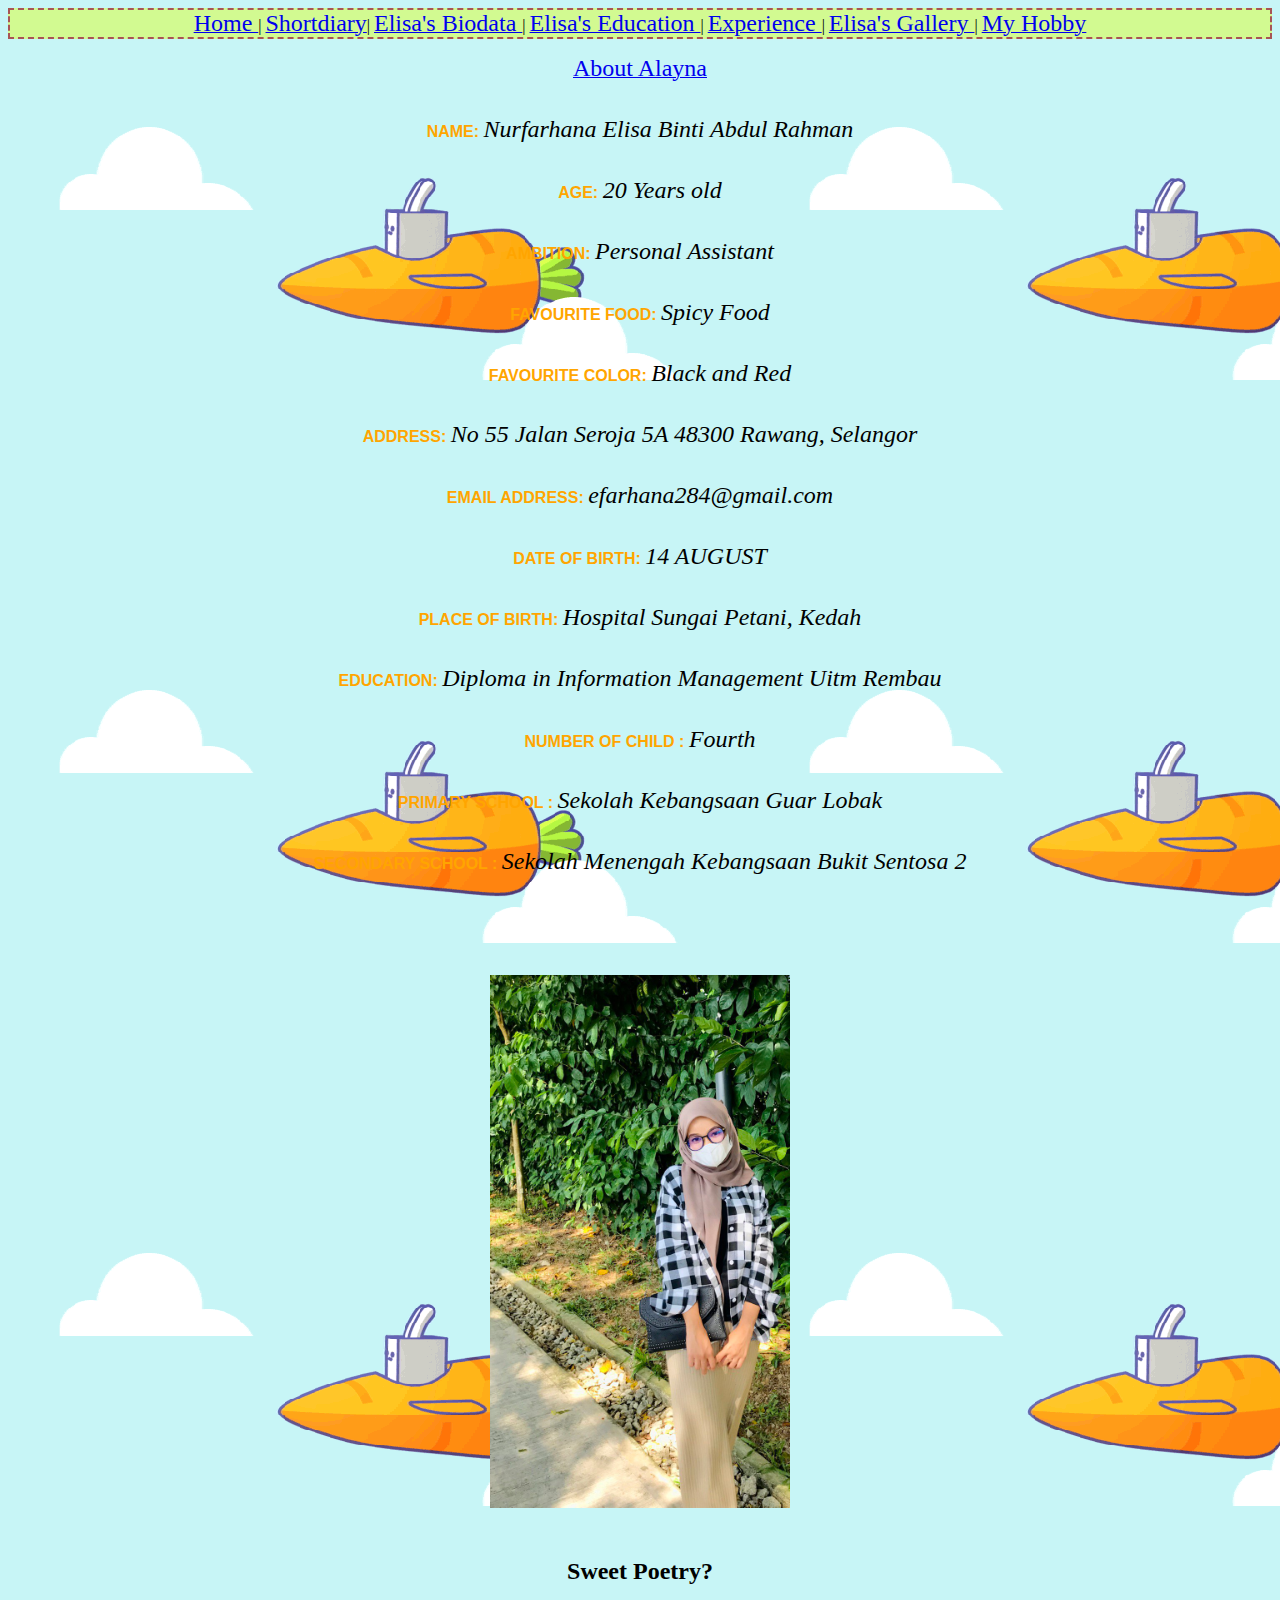
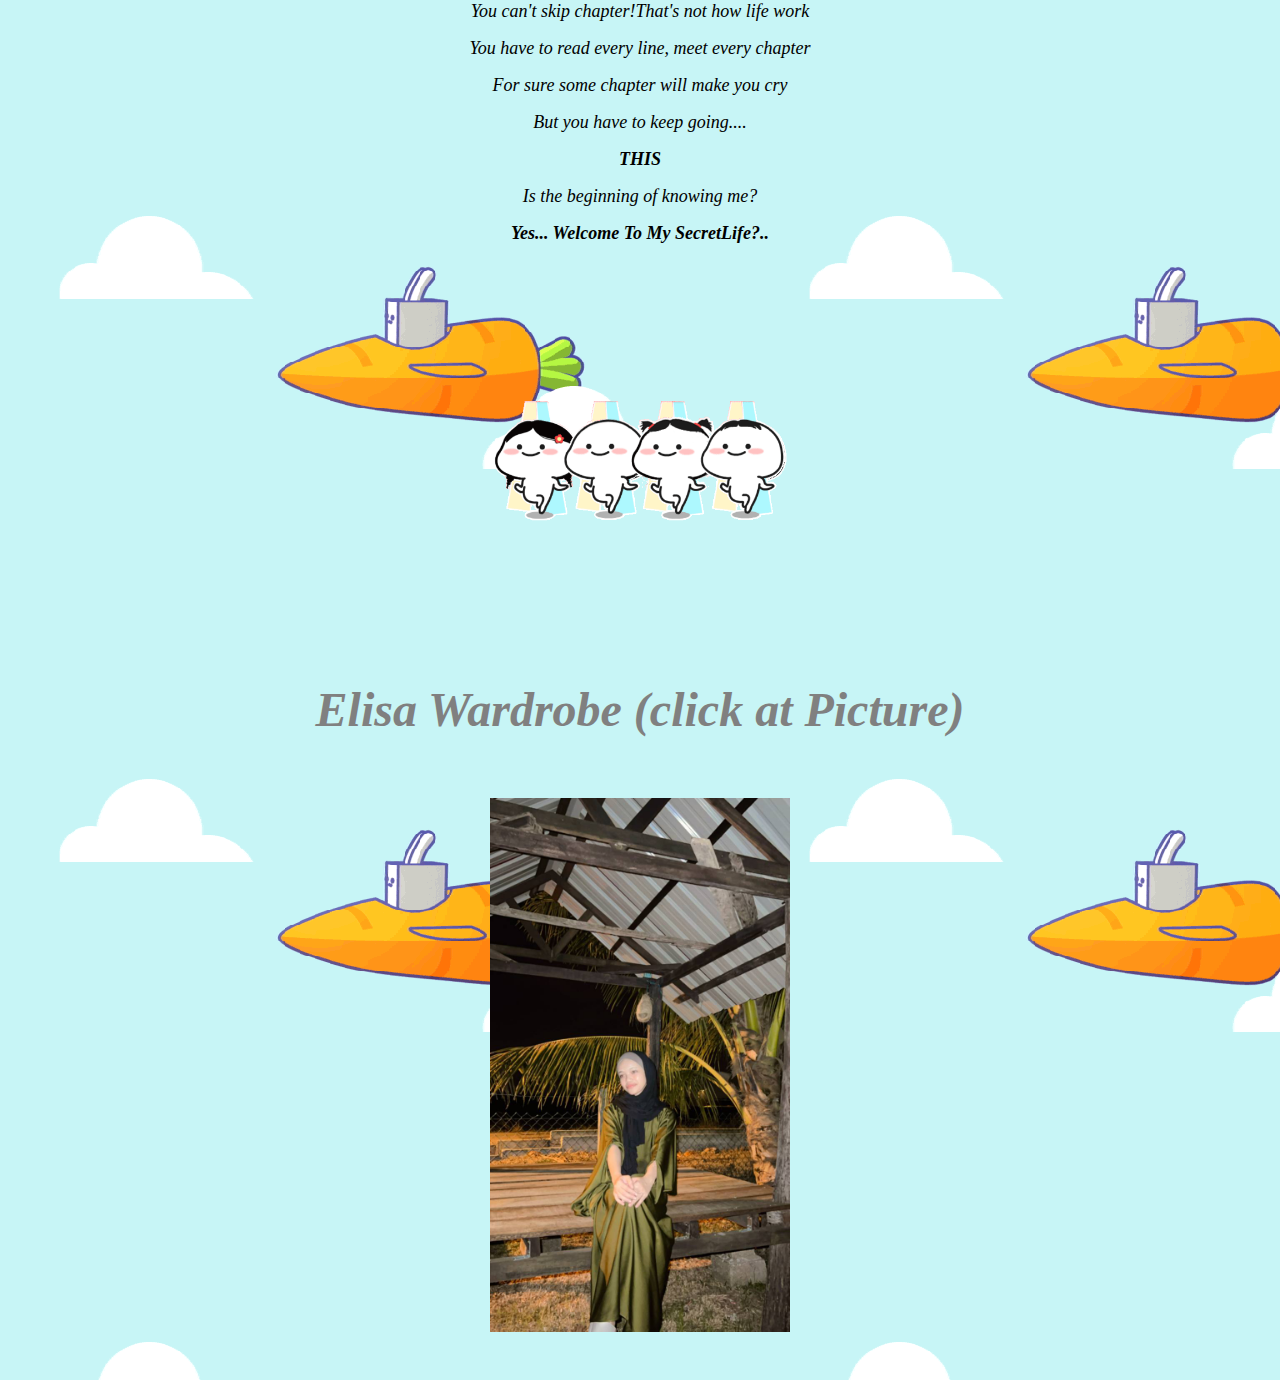
<file: biodata.html>
<html>
        <head>
            <title> Biodata </title>
            
        </head>
    
    </html>
        <title>  Elisa's Biodata </title>
        <div id="menu" align="center">
        </ol>
        <p style="background-color:#d2fa91;border: 2px dashed rgb(168, 84, 84)"> 
            <a href="index.html"><font face= "times new roman", size= 5> Home  </font></a>| 
            <a href="shortdiary.html"> <font face= "times new roman", size= 5> Shortdiary</font></a>|
            <a href="biodata.html"><font face= "times new roman", size= 5> Elisa's Biodata </font></a>| 
            <a href="education.html"><font face= "times new roman", size= 5 >Elisa's Education </font></a>| 
            <a href="experience.html"><font face= "times new roman", size= 5> Experience </font></a>| 
            <a href="gallery.html"><font face= "times new roman", size= 5> Elisa's Gallery </font></a>|
            <a href="hobby.html"><font face= "times new roman", size= 5> My Hobby</font></a></p> 
            <a href="specialme.html"><font face= "times new roman", size= 5> About Alayna</font></a></p>
        <ol type="i">
    </div>
        <body>
        <!-- Insert gif Image-->
        <body background="image/carrot.gif">

             
            
        <p>
            <center>


            <br>
            <font face=" Arial" , size="3" color="orange"> <b>NAME: </b> </font> <font face="bradley hand" , size="5" > <i> Nurfarhana Elisa Binti Abdul Rahman</i></font>
            <p><br>
            <font face=" Arial" ,  size="3" color=" orange"> <b>AGE: </b> </font> <font face="bradley hand" , size="5" > <i> 20 Years old</i></font>
             <p> <br>
            <font face=" Arial" , size="3" color="orange"> <b>AMBITION: </b> </font> <font face="bradley hand" , size="5" > <i> Personal Assistant </i></font>
            <p><br>
            <font face=" Arial" , size="3" color="orange"> <b>FAVOURITE FOOD: </b> </font> <font face="bradley hand" , size="5" > <i> Spicy Food</i></font>
            <p> <br>
            <font face=" Arial" , size="3" color="orange"> <b>FAVOURITE COLOR: </b> </font> <font face="bradley hand" , size="5" > <i> Black and Red</i></font>
            <p> <br>
            <font face=" Arial" , size="3" color="orange"> <b>ADDRESS: </b> </font> <font face="bradley hand" , size="5" > <i>No 55 Jalan Seroja 5A 48300 Rawang, Selangor </i></font>
            <p> <br>
            <font face=" Arial" , size="3" color="orange"> <b>EMAIL ADDRESS: </b> </font> <font face="bradley hand" , size="5" > <i> efarhana284@gmail.com</i></font>
            <p> <br>
            <font face=" Arial" , size="3" color="orange"> <b>DATE OF BIRTH: </b> </font> <font face="bradley hand" , size="5" > <i> 14 AUGUST </i></font>
            <p> <br>
            <font face=" Arial" , size="3" color="orange"> <b>PLACE OF BIRTH: </b> </font> <font face="bradley hand" , size="5" > <i> Hospital Sungai Petani, Kedah </i></font>
            <p> <br>
            <font face=" Arial" , size="3" color="orange"> <b>EDUCATION: </b> </font> <font face="bradley hand" , size="5" > <i> Diploma in Information Management Uitm Rembau </i></font>
            <p> <br>
            <font face=" Arial" , size="3" color="orange"> <b>NUMBER OF CHILD : </b> </font> <font face="bradley hand" , size="5" > <i> Fourth</i></font>
             <p><br>
            <font face=" Arial" , size="3" color="orange"> <b>PRIMARY SCHOOL : </b> </font> <font face="bradley hand" , size="5" > <i> Sekolah Kebangsaan Guar Lobak</i></font>
             <p><br>
            <font face=" Arial" , size="3" color="orange"> <b>SECONDARY SCHOOL  : </b> </font> <font face="bradley hand" , size="5" > <i> Sekolah Menengah Kebangsaan Bukit Sentosa 2</i></font>
            <p><br>
        </center>
            <p>
            <!--inserting internal images-->
            <center> <img src="image/mine.jpg" width="300px" hspace="50" vspace="50", </center>
                <div id="right"  <p> <center> <body> <font face=" Times new Roman" , size=" 5" > <b> Sweet Poetry?</b></font> 
                <p>
                    <font face=" Times new roman" , size="4" color="black"> <i> You can't skip chapter!That's not how life work </i> </font> 
                    <p>
                    <font face=" Times new roman" , size="4" color="black"> <i>You have to read every line, meet every chapter</i> </font>
                    <p>
                    <font face=" Times new roman" , size="4" color="black"> <i>For sure some chapter will make you cry</i> </font>
                    <p>
                    <font face=" Times new roman" , size="4" color="black"> <i>But you have to keep going....</i> </font>
                    <p>
                    <font face=" Times new roman" , size="4" color="black"> <i><b>THIS </b></i> </font>
                    <p>
                    <font face=" Times new roman" , size="4" color="black"> <i>Is the beginning of knowing me?</i> </font>
                    <p>
                    <font face=" Times new roman" , size="4" color="black"> <i> <b> Yes... Welcome To My SecretLife?.. </b></i> </font>
                    </div>
                </body>
                </center>
            
            <center>  <!--inserting gif images-->
                <img src="image/moni.gif"  width="300px" hspace="50" vspace="50"> </center>
            </p>
            <h1><center><font face="Times new roman" , size="8" color="grey"><i>
                Elisa Wardrobe (click at Picture)  </i></font>
            </h1>
        </body>
        <body>
            <center><img src="image/me2.jpg" width="300px" hspace="40" vspace="40" alt="me" usemap="#image-map"></center>

            <map name="image-map">
                <area shape="rect"
                  coords="32,29,487,998"
                href="https://caftanist.com/products/chanela-kaftan?variant=40392836284590"
                title="kaftan"
                alt="kaftan"
                target="_blank">
            </map>



        </body>





    </head>
</html>
</file>
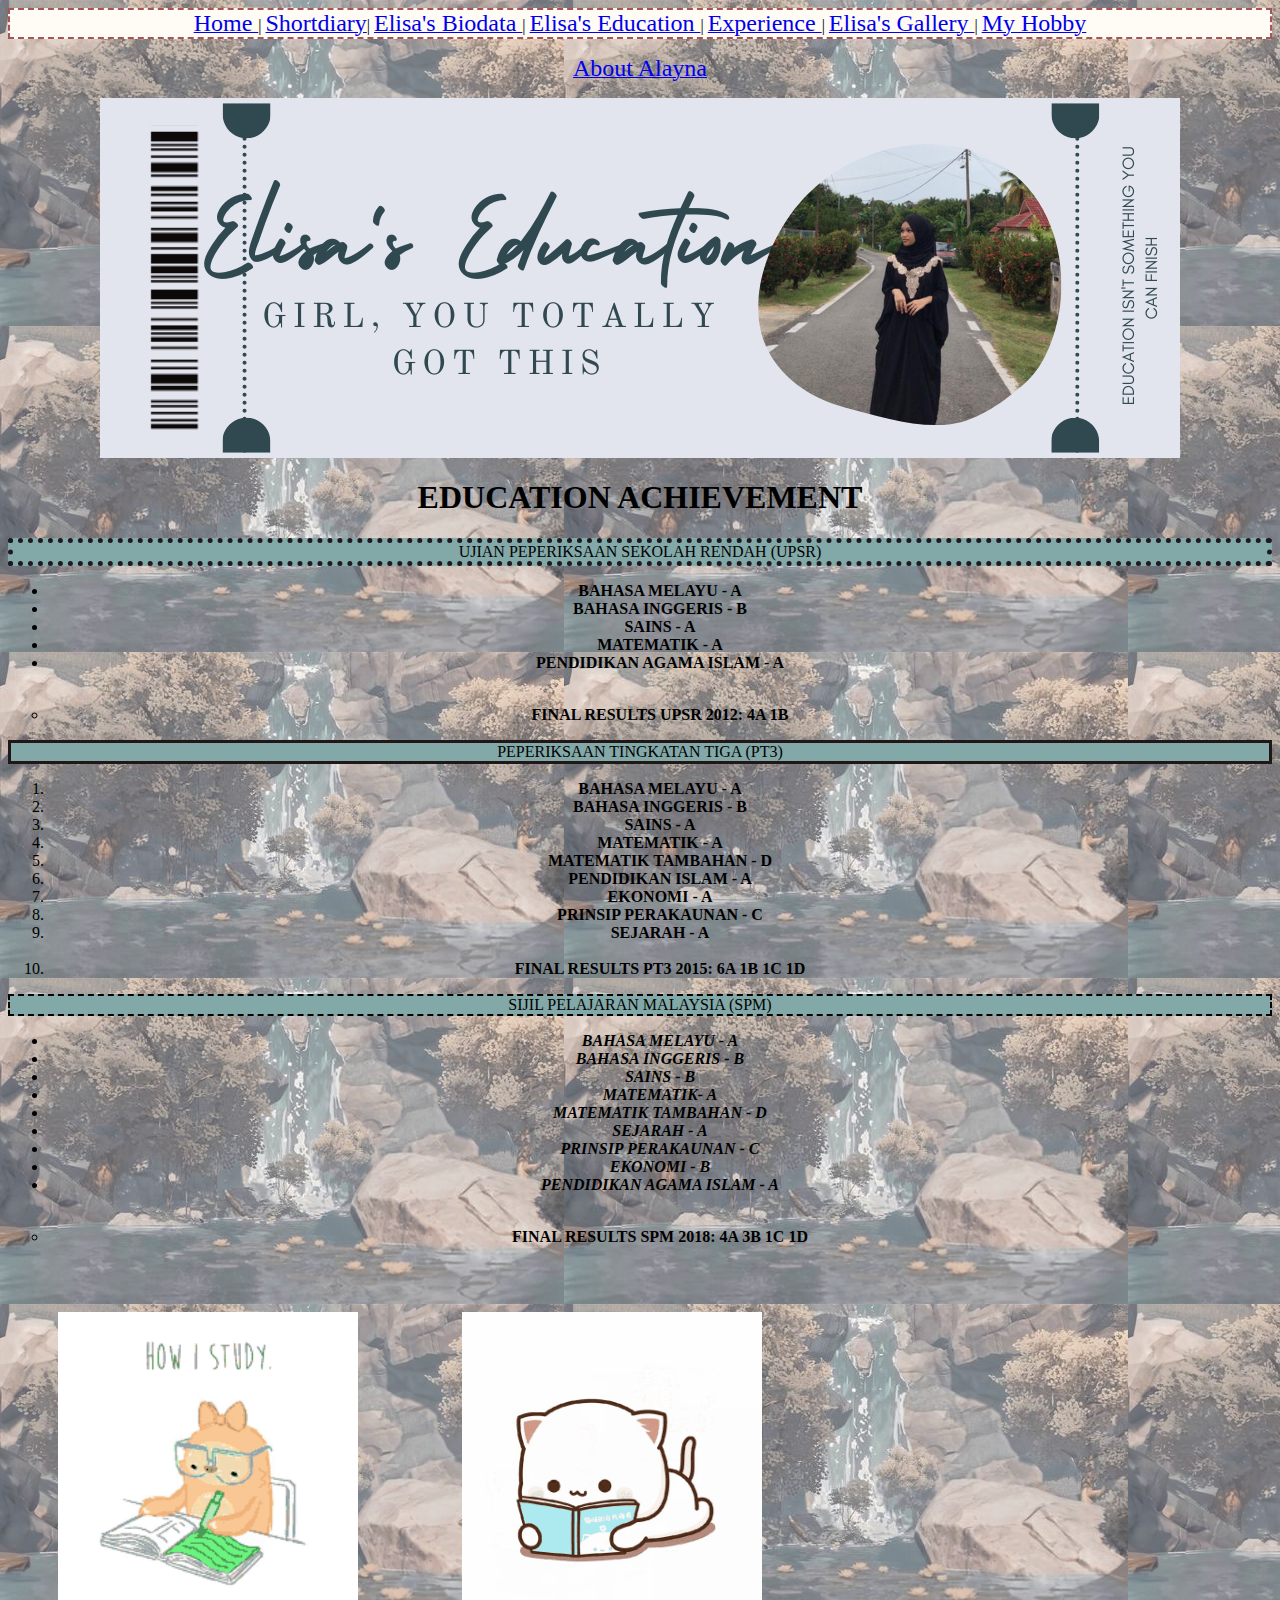
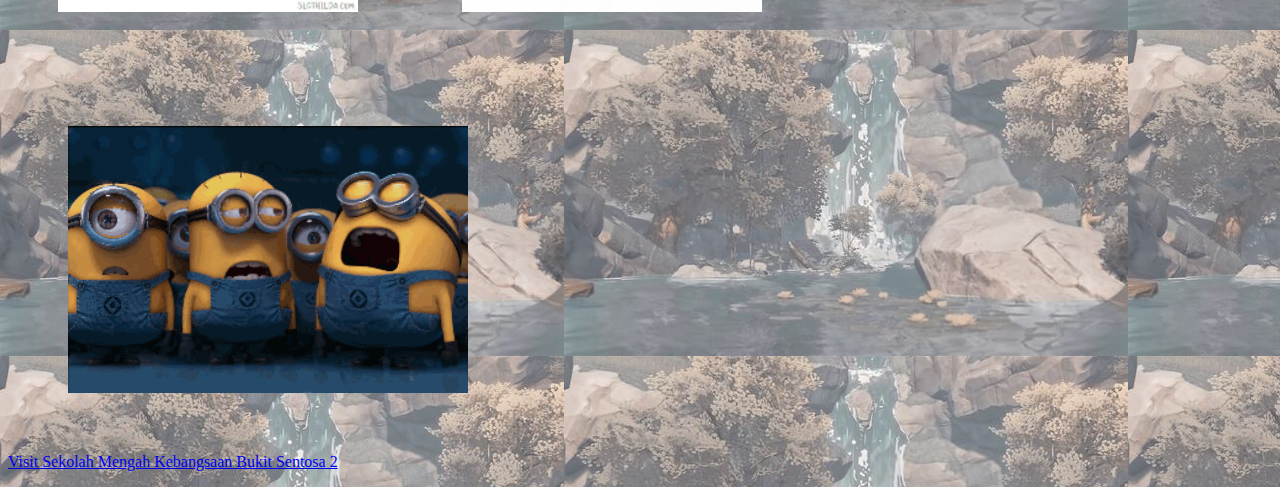
<file: education.html>
<html>
    <head>
        <title> Elisa's Education </title>
        <body>
            <div id="menu" align="center">
            </ol>
            <p style="background-color:#fffbf5;border: 2px dashed rgb(168, 84, 84)"> 
                <a href="index.html"><font face= "times new roman", size= 5> Home  </font></a>| 
                <a href="shortdiary.html"> <font face= "times new roman", size= 5> Shortdiary</font></a>|
                <a href="biodata.html"><font face= "times new roman", size= 5> Elisa's Biodata </font></a>| 
                <a href="education.html"><font face= "times new roman", size= 5 >Elisa's Education </font></a>| 
                <a href="experience.html"><font face= "times new roman", size= 5> Experience </font></a>| 
                <a href="gallery.html"><font face= "times new roman", size= 5> Elisa's Gallery </font></a>|
                <a href="hobby.html"><font face= "times new roman", size= 5> My Hobby</font></a></p> 
                <a href="specialme.html"><font face= "times new roman", size= 5> About Alayna</font></a></p>
            <ol type="i">
        </div>
            <!-- Insert Internal Image-->
            <body background="image/bcedu.jpg">
            <center>
            <!-- Insert Internal Image-->
            <img src="image/education.png">
                <p>
                
                    <h1>EDUCATION ACHIEVEMENT</h1>
 
    <p style="background-color:rgb(130, 168, 168); border:  5px dotted  rgb(32, 26, 32)">UJIAN PEPERIKSAAN SEKOLAH RENDAH (UPSR)</p>
      <ul>
        <li> <b>BAHASA MELAYU - A </b></li>
        <li><b> BAHASA INGGERIS - B </b></li>
        <li> <b> SAINS - A</b></li>
        <li> <b> MATEMATIK - A</b></li>
        <li> <b> PENDIDIKAN AGAMA ISLAM - A</b></li>
      </ul>
      <ul type="circle">
        <br>
        <li> <b> FINAL RESULTS UPSR 2012: 4A 1B </b></li>
      </ul>

      <p style="background-color:rgb(130, 168, 168); border: 3px solid rgb(34, 23, 23)"> PEPERIKSAAN TINGKATAN TIGA (PT3)</p>
        <ol>
            <li><b> BAHASA MELAYU - A </b></li>
            <li><b> BAHASA INGGERIS - B </b></li>
            <li><b> SAINS - A </b></li>
            <li><b> MATEMATIK - A </b></li>
            <li><b> MATEMATIK TAMBAHAN - D </b></li>
            <li><b> PENDIDIKAN ISLAM - A </b></li>
            <li><b> EKONOMI - A </b></li>
            <li><b> PRINSIP PERAKAUNAN - C </b></li>
            <li><b> SEJARAH - A </b></li>
            <br>
            <li> <b> FINAL RESULTS PT3 2015: 6A 1B 1C 1D</b></li>
        </ol>
      
        <p style="background-color:rgb(130, 168, 168);border: 2px dashed rgb(3, 3, 3)"> SIJIL PELAJARAN MALAYSIA (SPM)</p>
        <ul>
            <li><b><i>BAHASA MELAYU - A </i></b></li>
            <li><b> <i>BAHASA INGGERIS - B </i></b></li>
            <li><b> <i>SAINS - B </i></b></li>
            <li><b> <i>MATEMATIK- A </i></b></li>
            <li><b> <i>MATEMATIK TAMBAHAN - D </i></b></li>
            <li><b> <i>SEJARAH - A </i></b></li>
            <li><b> <i>PRINSIP PERAKAUNAN  - C </i></b></li>
            <li><b> <i>EKONOMI - B </i></b></li>
            <li><b> <i>PENDIDIKAN AGAMA ISLAM - A</i> </b></li>
        </ul>
        <ul type="circle">
            <br>
            <li> <b> FINAL RESULTS SPM 2018: 4A 3B 1C 1D </b></li>
        
          
        </center>
        </ol>
    </ol>
    
    <left>
   
    <!--inserting gif images-->
    <img src="image/study.gif"  width="300px" hspace="50" vspace="50">  <img src="image/moni1.gif"  width="300px" hspace="50" vspace="50"> <img src="image/moni2.gif"  width="400px" hspace="60" vspace="60">
    </left>
    <br>
    <a href="https://vleadminbea5073.wixsite.com/smkbs2official:/">Visit Sekolah Mengah Kebangsaan Bukit Sentosa 2</a>
                </p>
                
        </body>
    </head>
</html>
</file>
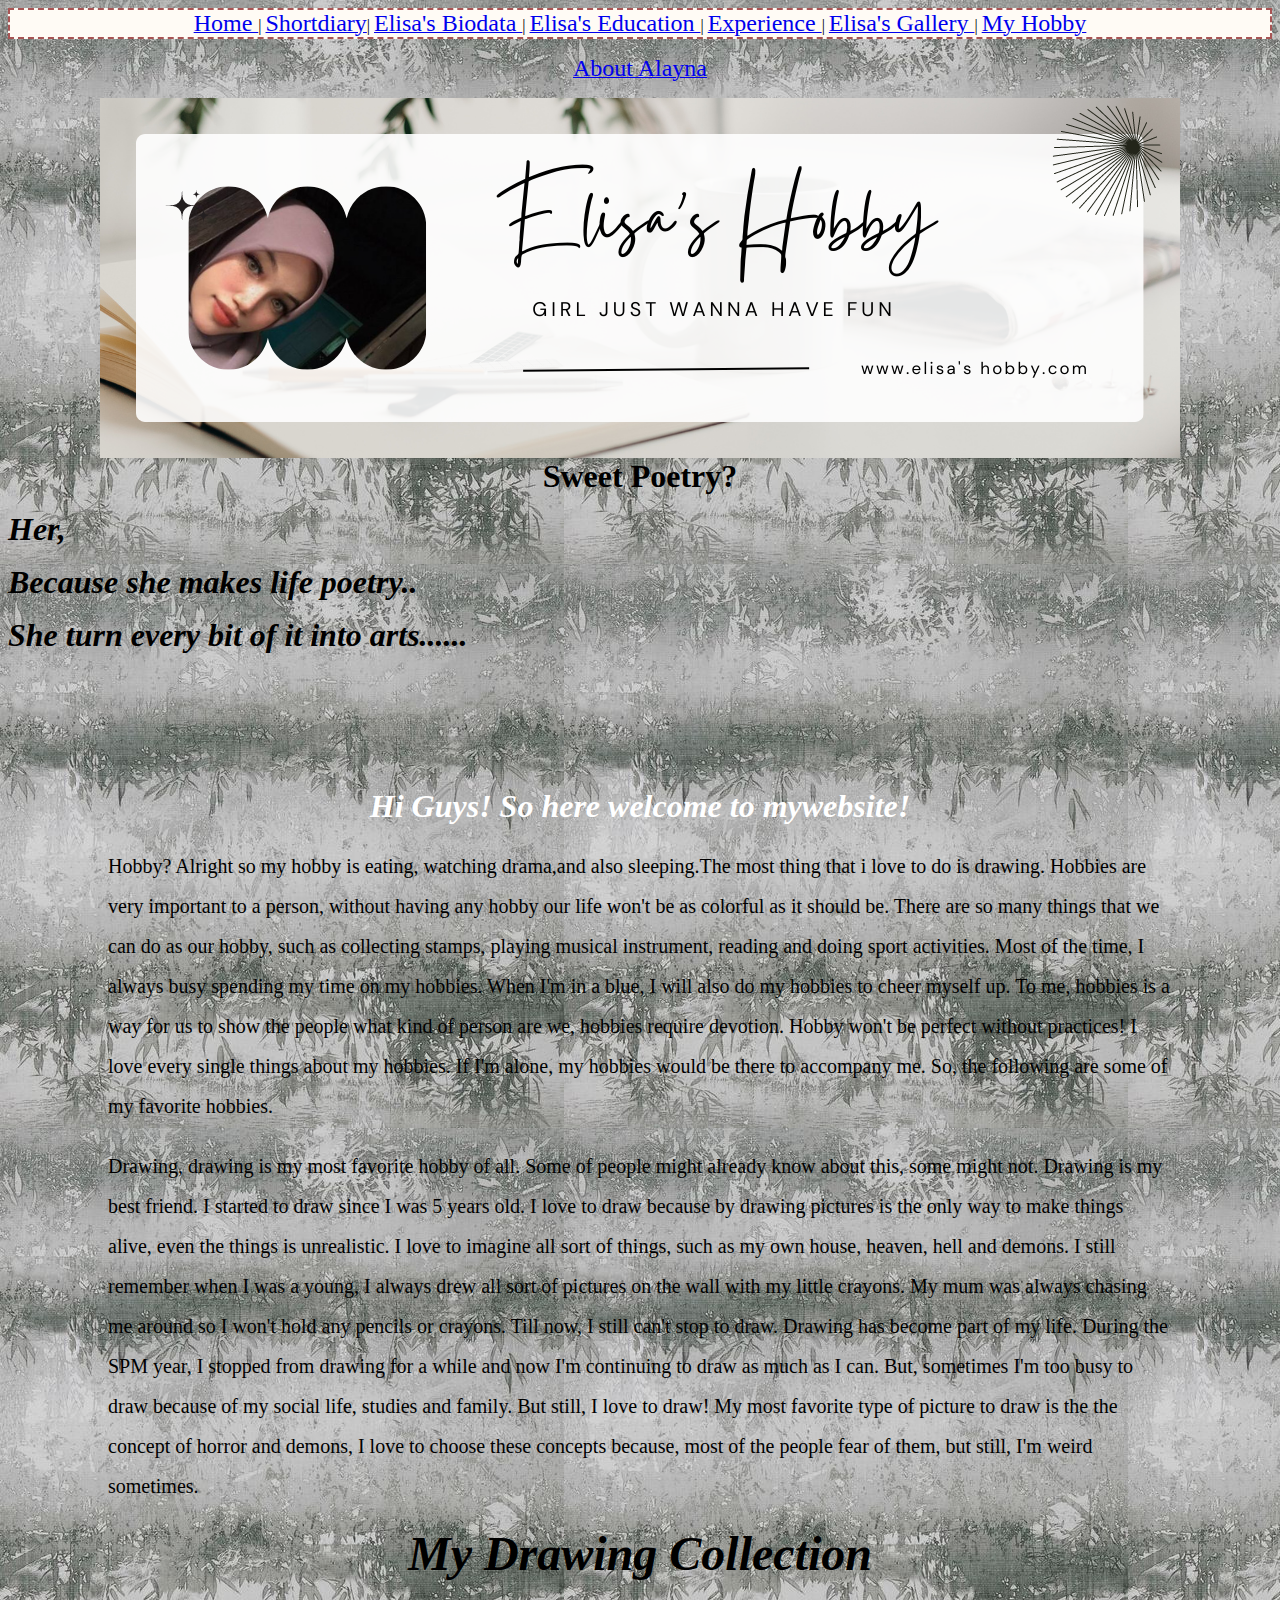
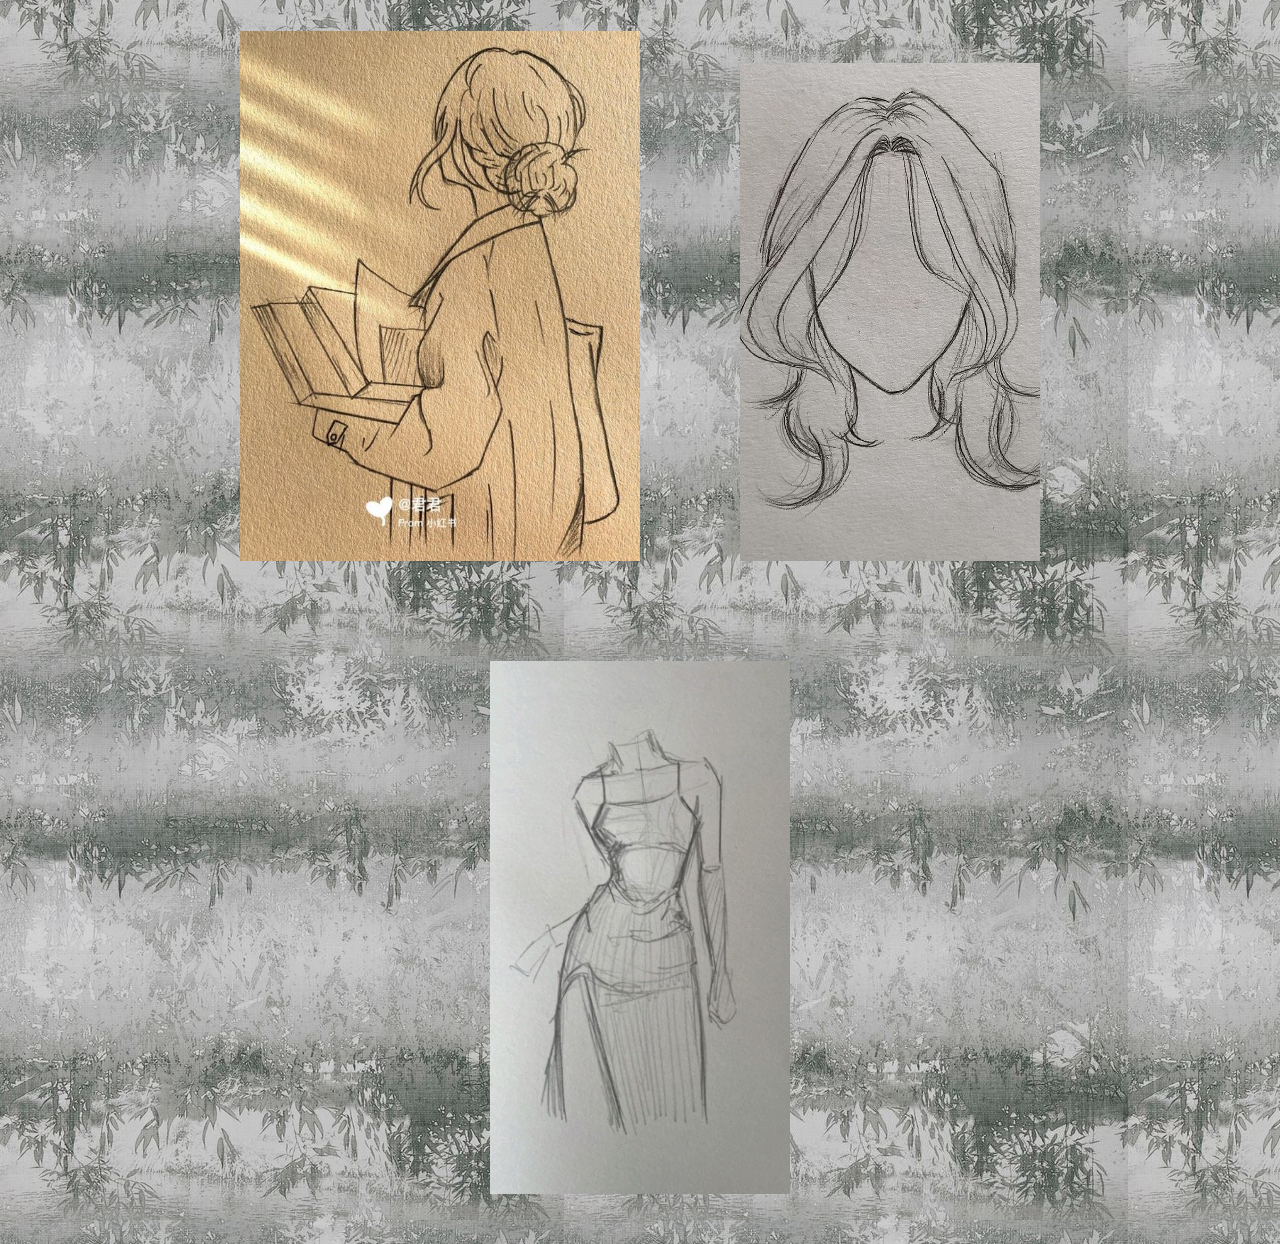
<file: hobby.html>
<html>
    <head>
        <body>
            <title> My Hobby ></title>
            <div id="menu" align="center">
            </ol>
            <p style="background-color:#fffbf5;border: 2px dashed rgb(168, 84, 84)"> 
                <a href="index.html"><font face= "times new roman", size= 5> Home  </font></a>| 
                <a href="shortdiary.html"> <font face= "times new roman", size= 5> Shortdiary</font></a>|
                <a href="biodata.html"><font face= "times new roman", size= 5> Elisa's Biodata </font></a>| 
                <a href="education.html"><font face= "times new roman", size= 5 >Elisa's Education </font></a>| 
                <a href="experience.html"><font face= "times new roman", size= 5> Experience </font></a>| 
                <a href="gallery.html"><font face= "times new roman", size= 5> Elisa's Gallery </font></a>|
                <a href="hobby.html"><font face= "times new roman", size= 5> My Hobby</font></a></p> 
                <a href="specialme.html"><font face= "times new roman", size= 5> About Alayna</font></a></p>
            <ol type="i">
        </div>
        
        <!-- Insert Internal Image-->
        <body background="image/bchob.jpg">
            <center>
        <!-- Insert Internal Image-->
        <img src="image/hobby.png">
            </center>
            <center> <body> <font face=" Times new Roman" , size="6"><b> Sweet Poetry?</b></font> </center>
                <p>
                    <font face=" Times new roman" , size="6" color="black"><b> <i> Her, </i></b> </font> 
                    <p>
                    <font face=" Times new roman" , size="6" color="black"><b> <i> Because she makes life poetry.. </i></b> </font> 
                    <p>
                    <font face=" Times new roman" , size="6" color="black"><b> <i> She turn every bit of it into arts......</i></b> </font> 
                    <p>
                        <br>
        
                    
                        <div style="height:600px; margin:100px;">
                            <font face="times new roman" , color="white"><h1><center><i>Hi Guys! So here welcome to mywebsite!</i></center></h1></font>
                          <font face= "times new roman" <p style="line-height: 2.0; font-size:20px;" , color="black" > Hobby? Alright so my hobby is eating, watching drama,and also sleeping.The most thing that i love to do is drawing. 
                            Hobbies are very important to a person, without having any hobby our life won't be as colorful as it should be. There are so many things that we can do as our hobby, such as collecting stamps, playing musical instrument, reading and doing sport activities. Most of the time, I always busy spending my time on my hobbies. When I'm in  a blue, I will also do my hobbies to cheer myself up. To me, hobbies is a way for us to show the people what kind of person are we, hobbies require devotion. Hobby won't be perfect without practices! I love every single things about my hobbies. If I'm alone, my hobbies would be there to accompany me. So, the following are some of my favorite hobbies.</p>
                            Drawing, drawing is my most favorite hobby of all. Some of people might already know about this, some might not. Drawing is my best friend. I started to draw since I was 5 years old. I love to draw because by drawing pictures is the only way to make things alive, even the things is unrealistic. I love to imagine all sort of things, such as my own house, heaven, hell and demons. I still remember when I was a young, I always drew all sort of pictures on the wall with my little crayons. My mum was always chasing me around so I won't hold any pencils or crayons. Till now, I still can't stop to draw. Drawing has become part of my life. During the SPM year, I stopped from drawing for a while and now I'm continuing to draw as much as I can. But, sometimes I'm too busy to draw because of my social life, studies and family. But still, I love to draw! My most favorite type of picture to draw is the the concept of horror and demons, I love to choose these concepts because, most of the people fear of them, but still, I'm weird sometimes.</font>
                            <p style="line-height: 2.0; font-size:20px;"><a > </a></p>
                            <center><font face=" Times new roman" size="8"> <b> <i> My Drawing Collection</i></b></font></center>
                              <!-- Insert Internal Image-->
                              <center><img src="image/draw.jpg" width="400px" hspace="50" vspace="50"><img src="image/draw1.jpg" width="300px" hspace="50" vspace="50"><img src="image/draw3.jpg"width="300px" hspace="50" vspace="50"></center>

                        </div>
                        <br>
        
                

        </body>
    </head>
</html>
</file>
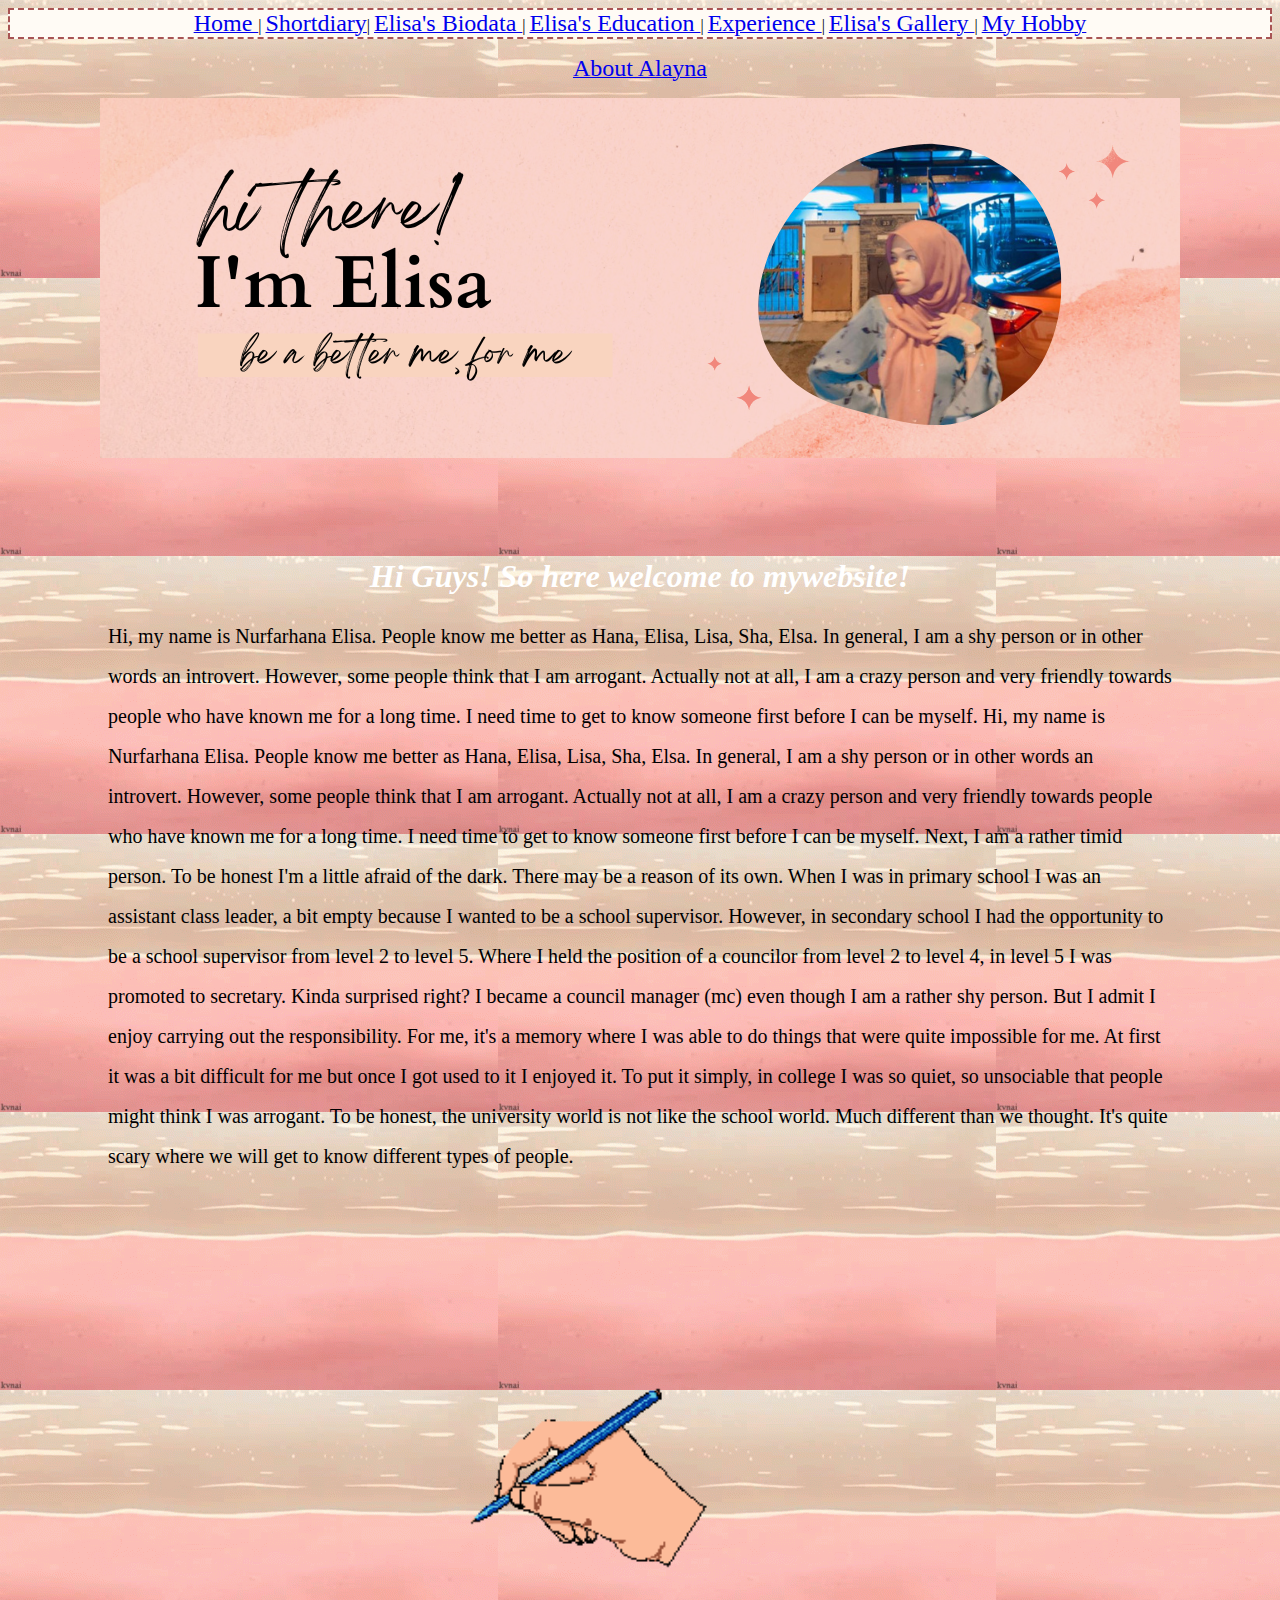
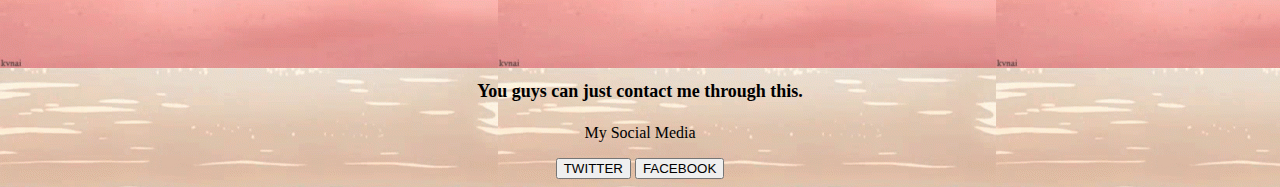
<file: shortdiary.html>
<html>
    <head>
        <title>Elisa’s First Website</title>
        <body>
            <div id="menu" align="center">
            </ol>
            <p style="background-color:#fffbf5;border: 2px dashed rgb(168, 84, 84)">
                 <a href="index.html"><font face= "times new roman", size= 5> Home  </font></a>| 
                <a href="shortdiary.html"> <font face= "times new roman", size= 5> Shortdiary</font></a>|
                <a href="biodata.html"><font face= "times new roman", size= 5> Elisa's Biodata </font></a>| 
                <a href="education.html"><font face= "times new roman", size= 5 >Elisa's Education </font></a>| 
                <a href="experience.html"><font face= "times new roman", size= 5> Experience </font></a>| 
                <a href="gallery.html"><font face= "times new roman", size= 5> Elisa's Gallery </font></a>|
                <a href="hobby.html"><font face= "times new roman", size= 5> My Hobby</font></a></p> 
                <a href="specialme.html"><font face= "times new roman", size= 5> About Alayna</font></a></p>
            <ol type="i">
        </div>
              <!-- Insert Internal Image-->
              <body background="image/wave.gif">
           <p>
            <center>
                 <!-- Insert Internal Image-->
                 <img src="image/I'm Elisa.png">
            </center>
        </p>

<div style="height:600px; margin:100px;">
    <font face="times new roman" , color="white"><h1><center><i>Hi Guys! So here welcome to mywebsite!</i></center></h1></font>
  <p style="line-height: 2.0; font-size:20px;" , color="white" > Hi, my name is Nurfarhana Elisa. People know me better as Hana, Elisa, Lisa, Sha, Elsa. In general, I am a shy person or in other words an introvert. However, some people think that I am arrogant. Actually not at all, I am a crazy person and very friendly towards people who have known me for a long time. I need time to get to know someone first before I can be myself.
    Hi, my name is Nurfarhana Elisa. People know me better as Hana, Elisa, Lisa, Sha, Elsa. In general, I am a shy person or in other words an introvert. However, some people think that I am arrogant. Actually not at all, I am a crazy person and very friendly towards people who have known me for a long time. I need time to get to know someone first before I can be myself. Next, I am a rather timid person. To be honest I'm a little afraid of the dark. There may be a reason of its own. When I was in primary school I was an assistant class leader, a bit empty because I wanted to be a school supervisor. However, in secondary school I had the opportunity to be a school supervisor from level 2 to level 5. Where I held the position of a councilor from level 2 to level 4, in level 5 I was promoted to secretary. Kinda surprised right? I became a council manager (mc) even though I am a rather shy person. But I admit I enjoy carrying out the responsibility. For me, it's a memory where I was able to do things that were quite impossible for me. At first it was a bit difficult for me but once I got used to it I enjoyed it. To put it simply, in college I was so quiet, so unsociable that people might think I was arrogant. To be honest, the university world is not like the school world. Much different than we thought. It's quite scary where we will get to know different types of people.</p>
  <p style="line-height: 2.0; font-size:20px;"><a > </a></p>
</div>
    <center>  <!--inserting gif images-->
        <img src="image/welcome.gif"  width="600px" hspace="50" vspace="50">
   
        <div class="content">
            <h1> <font face=" times new roman" , size= 4> You guys can just contact me through this.</font></h1>
                <p> My Social Media </p>

            <button type="button" onclick="location.href='https:/twitter.com/home/'"> <span></span>TWITTER<span></span></button>
            <button type="button" onclick="location.href='https:/www.facebook.com/'"><span></span>FACEBOOK<span></span></button>


</div>
   
    </head>
</html>
</file>
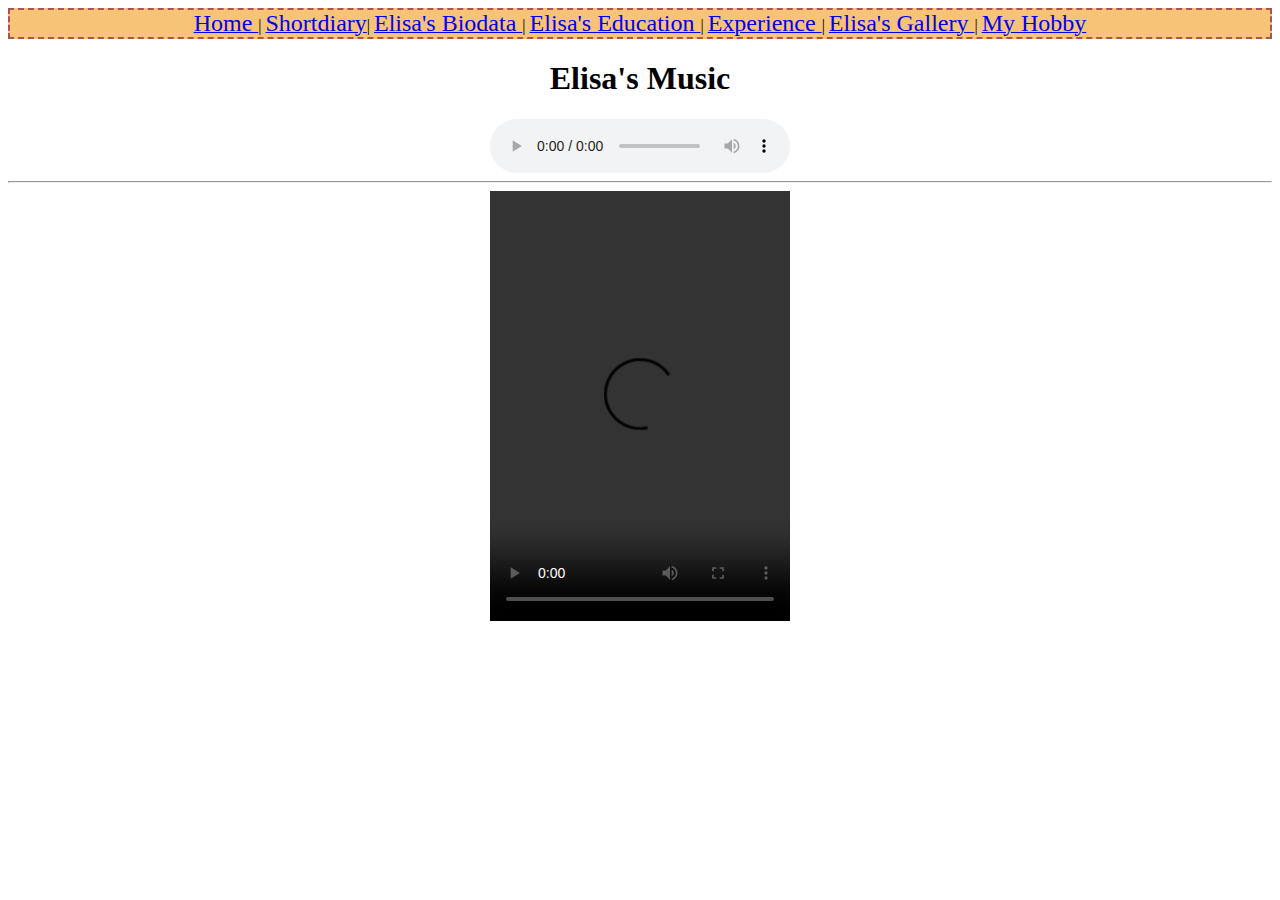
<file: audio/music.html>
<html>
    <head>
        <title> Media Music  </title>

    </head>
    <body>
        <div id="menu" align="center">
        </ol>
        <p style="background-color:#f7c376;border: 2px dashed rgb(168, 84, 84)"> <a href="aboutme.html"><font face= "times new roman", size= 5> Home  </font></a>| 
            <a href="shortdiary.html"> <font face= "times new roman", size= 5> Shortdiary</font></a>|
            <a href="biodata.html"><font face= "times new roman", size= 5> Elisa's Biodata </font></a>| 
            <a href="education.html"><font face= "times new roman", size= 5 >Elisa's Education </font></a>| 
            <a href="experience.html"><font face= "times new roman", size= 5> Experience </font></a>| 
            <a href="gallery.html"><font face= "times new roman", size= 5> Elisa's Gallery </font></a>|
            <a href="hobby.html"><font face= "times new roman", size= 5> My Hobby</font></a></p> 
        <ol type="i">
    </div>
    
        
        <div style="text-align:center;">
        <h1> Elisa's Music  </h1>
        
          <audio controls autoplay>
            <sources src="audio/peterpan.mp3" type="audio/mpeg">
            <sources src="audio/peterpan.mp3" type="audio/mpeg">
             Your browser does not support the audio element
          </audio>
          
          <hr>

          <video height="430" controls>
             <source srs="video/beach.mp4" type="audio/mp4">
             <source srs="video/beach.mp4" types="audio/ogg">
             Your browser does not support the video element

          </video>
        </div>
    </body>
</html>
</file>
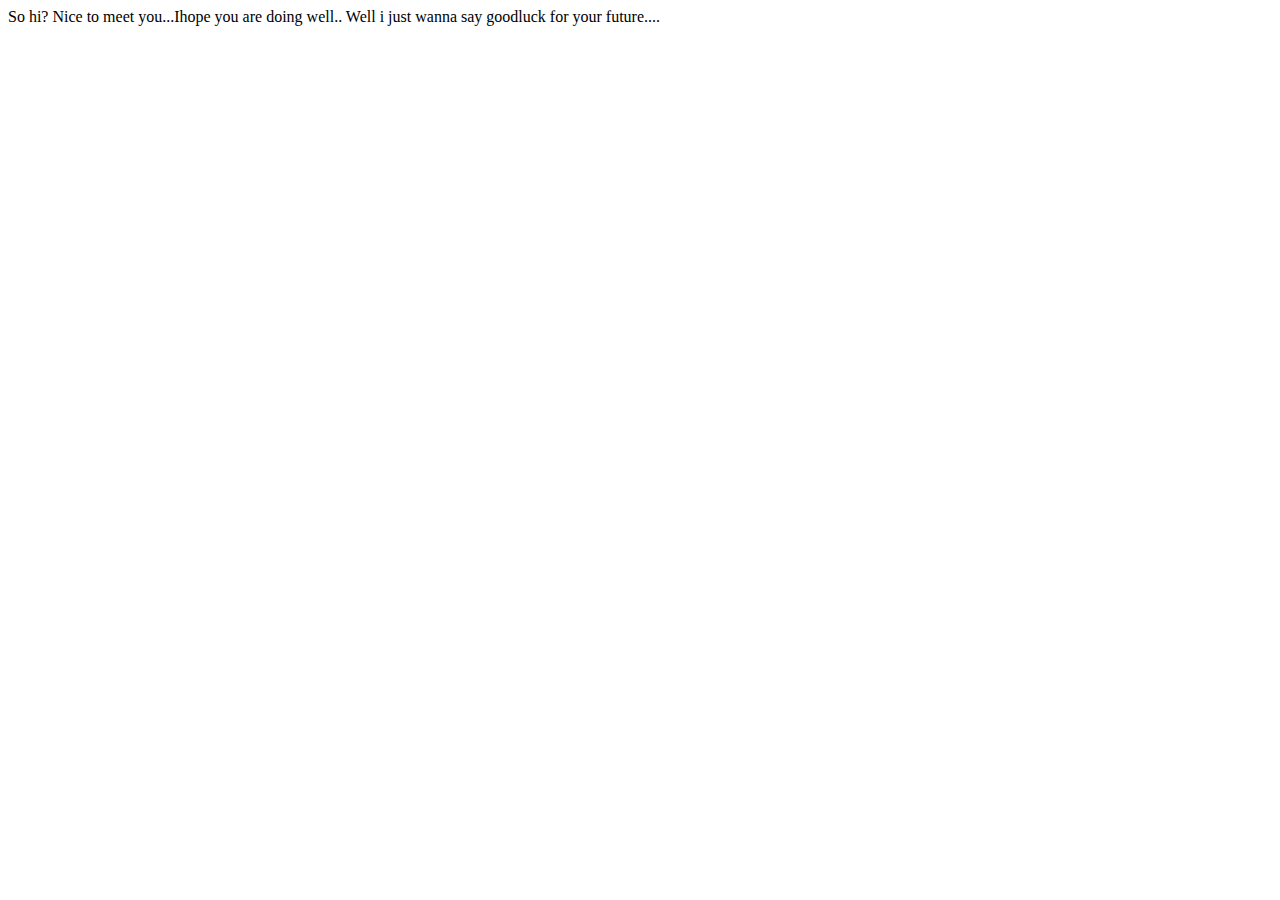
<file: css/download2php/download1php/get.html>
<html>
    <head>
        <title> Alayna </title>

    </head>

        <body>

            <p>
                So hi? Nice to meet you...Ihope you are doing well.. 
                Well i just wanna say goodluck for your future....
            </p>



        </body>





</html>
</file>
